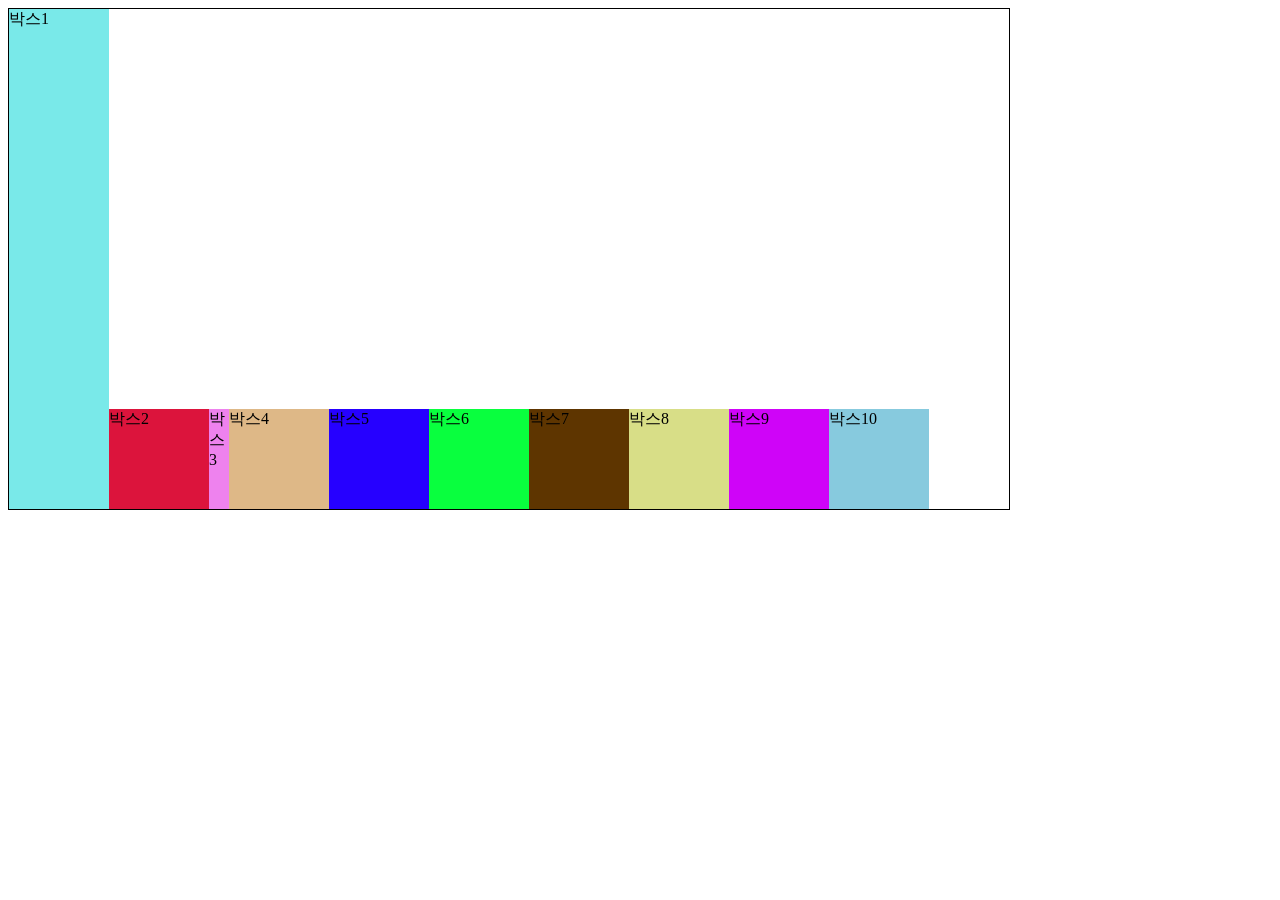
<file: index.html>
<!doctype html>
<html lang="ko">
  <head>
    <meta charset="UTF-8" />
    <meta name="viewport" content="width=device-width, initial-scale=1.0" />
    <title>Sample</title>
    <!-- 외부 스타일 시트 연결 -->
    <link rel="stylesheet" href="css/style.css" />
  </head>
  <body>
    <div>
      <div class="box-container">
        <div class="box-1">박스1</div>
        <div class="box-2">박스2</div>
        <div class="box-3">박스3</div>
        <div class="box-4">박스4</div>
        <div class="box-5">박스5</div>
        <div class="box-6">박스6</div>
        <div class="box-7">박스7</div>
        <div class="box-8">박스8</div>
        <div class="box-9">박스9</div>
        <div class="box-10">박스10</div>
      </div>
    </div>
  </body>
</html>
</file>
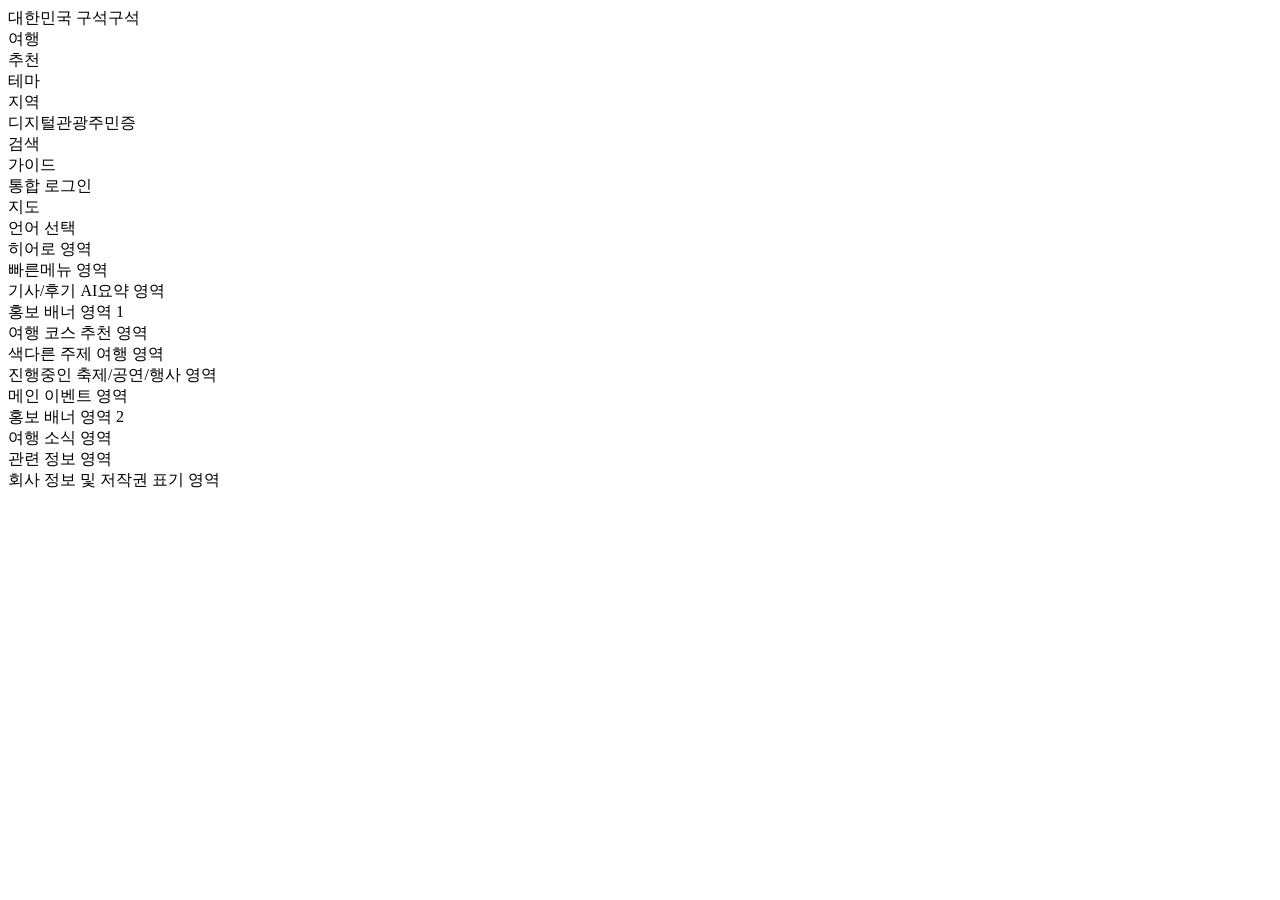
<file: 03-sementic-tag.html>
<!doctype html>
<html lang="ko">
  <head>
    <meta charset="UTF-8" />
    <meta name="viewport" content="width=device-width, initial-scale=1.0" />
    <title>시맨틱 태그</title>
  </head>
  <body>
    <!-- 블록(block) 레벨 요소: 화면 한줄을 다 차지 -->
    <!-- 헤더 영역을 나타내는 header 태그 -->
    <!-- <header>헤더 영역</header> -->

    <!-- 네비게이션 영역을 나타내는 nav 태그 -->
    <!-- <nav>내비게이션 영역</nav> -->

    <!-- 핵심 콘텐츠를 담는 main 태그 -->
    <!-- <main>메인 영역</main> -->

    <!-- 콘텐츠 영역을 나타내는 section 태그 -->
    <!-- <section>섹션 영역</section> -->

    <!-- 푸터 영역을 나타내는 footer 태그 -->
    <!-- <footer>푸터 영역</footer> -->

    <!-- 여러 소스를 묶는 div 태그 : 이름없는 박스 -->
    <!-- <div>div 태그</div> -->

    <!-- 사용 예 -->
    <!-- 헤더 영역 -->
    <header>
      <!-- 로고 영역 -->
      <div>대한민국 구석구석</div>

      <!-- 내비게이션 영역 -->
      <nav>
        <div>여행</div>
        <div>추천</div>
        <div>테마</div>
        <div>지역</div>
        <div>디지털관광주민증</div>
      </nav>

      <!-- 유틸 영역 -->
      <div>
        <div>검색</div>
        <div>가이드</div>
        <div>통합 로그인</div>
        <div>지도</div>
        <div>언어 선택</div>
      </div>
    </header>

    <!-- 메인 영역 -->
    <main>
      <section>히어로 영역</section>
      <section>빠른메뉴 영역</section>
      <section>기사/후기 AI요약 영역</section>
      <section>홍보 배너 영역 1</section>
      <section>여행 코스 추천 영역</section>
      <section>색다른 주제 여행 영역</section>
      <section>진행중인 축제/공연/행사 영역</section>
      <section>메인 이벤트 영역</section>
      <section>홍보 배너 영역 2</section>
      <section>여행 소식 영역</section>
    </main>

    <!-- 푸터 영역 -->
    <footer>
      <div>관련 정보 영역</div>
      <div>회사 정보 및 저작권 표기 영역</div>
    </footer>
  </body>
</html>
</file>
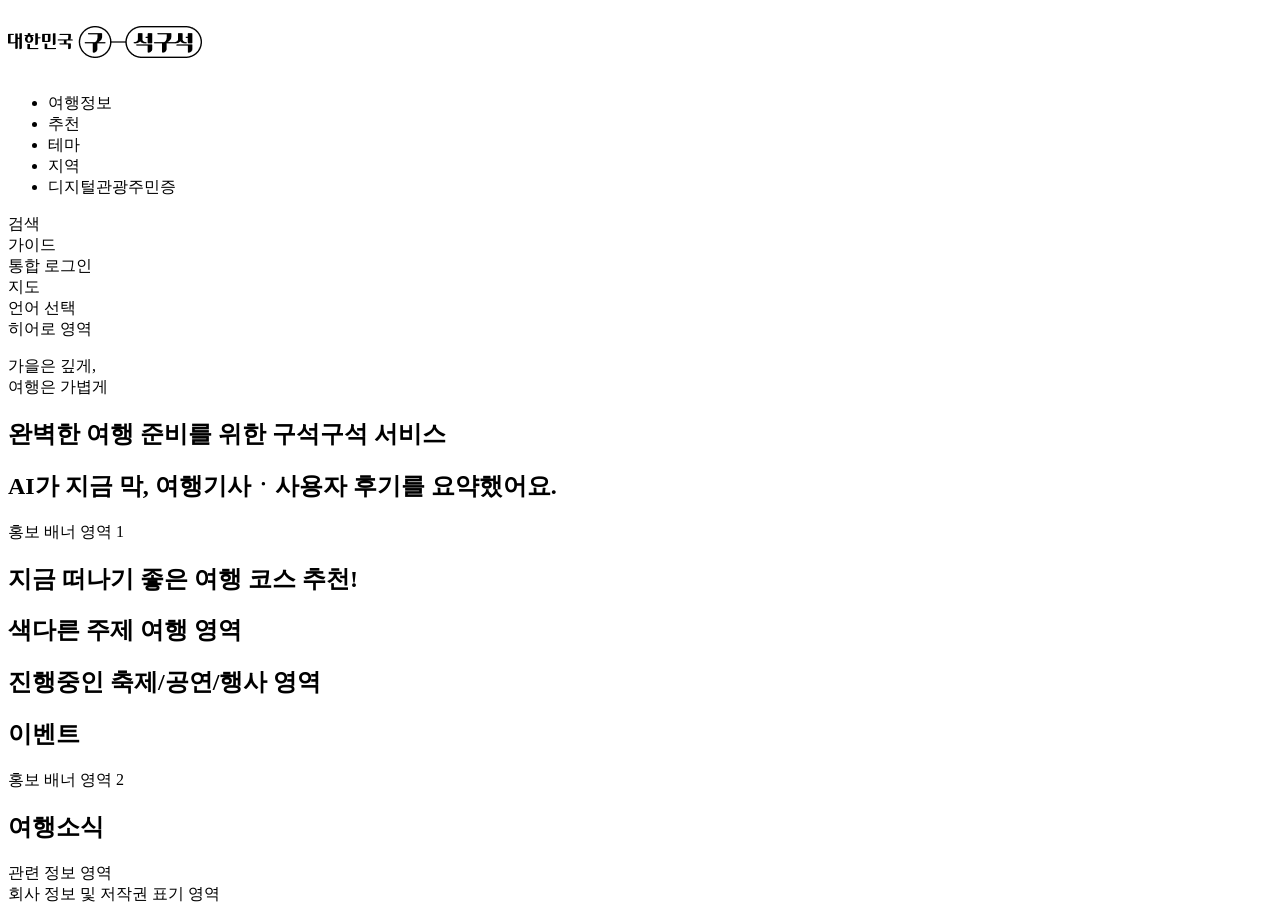
<file: 04-sementic-tag copy.html>
<!doctype html>
<html lang="ko">
  <head>
    <meta charset="UTF-8" />
    <meta name="viewport" content="width=device-width, initial-scale=1.0" />
    <title>웹 문서에 다양한 내용 입력하기</title>
  </head>
  <body>
    <!-- 헤더 영역 -->
    <header>
      <!-- 로고 영역 -->
      <div>
        <h1>
          <img src="assets/images/logo_big.png" alt="대한민국 구석구석" />
        </h1>
      </div>

      <!-- 내비게이션 영역 -->
      <nav>
        <ul>
          <li>여행정보</li>
          <li>추천</li>
          <li>테마</li>
          <li>지역</li>
          <li>디지털관광주민증</li>
        </ul>
      </nav>

      <!-- 유틸 영역 -->
      <div>
        <div>검색</div>
        <div>가이드</div>
        <div>통합 로그인</div>
        <div>지도</div>
        <div>언어 선택</div>
      </div>
    </header>

    <!-- 메인 영역 -->
    <main>
      <section>
        히어로 영역
        <p>
          <strong style="font-weight: normal">가을은 깊게,</strong> <br />
          여행은 가볍게
        </p>
      </section>
      <section>
        <h2>
          완벽한 여행 준비를 위한
          <strong>구석구석 서비스</strong>
        </h2>
      </section>
      <section>
        <h2>
          AI가 지금 막,
          <strong>여행기사ㆍ사용자 후기를 요약했어요.</strong>
        </h2>
      </section>
      <section>홍보 배너 영역 1</section>
      <section>
        <h2>
          <strong>지금 떠나기 좋은 여행 코스 추천!</strong>
        </h2>
      </section>

      <section>
        <h2>색다른 주제 여행 영역</h2>
      </section>
      <section>
        <h2>
          <strong>진행중인 축제/공연/행사 영역</strong>
        </h2>
      </section>

      <section>
        <h2>이벤트</h2>
      </section>
      <section>홍보 배너 영역 2</section>
      <section>
        <h2>여행소식</h2>
      </section>
    </main>

    <!-- 푸터 영역 -->
    <footer>
      <div>관련 정보 영역</div>
      <div>회사 정보 및 저작권 표기 영역</div>
    </footer>
  </body>
</html>
</file>
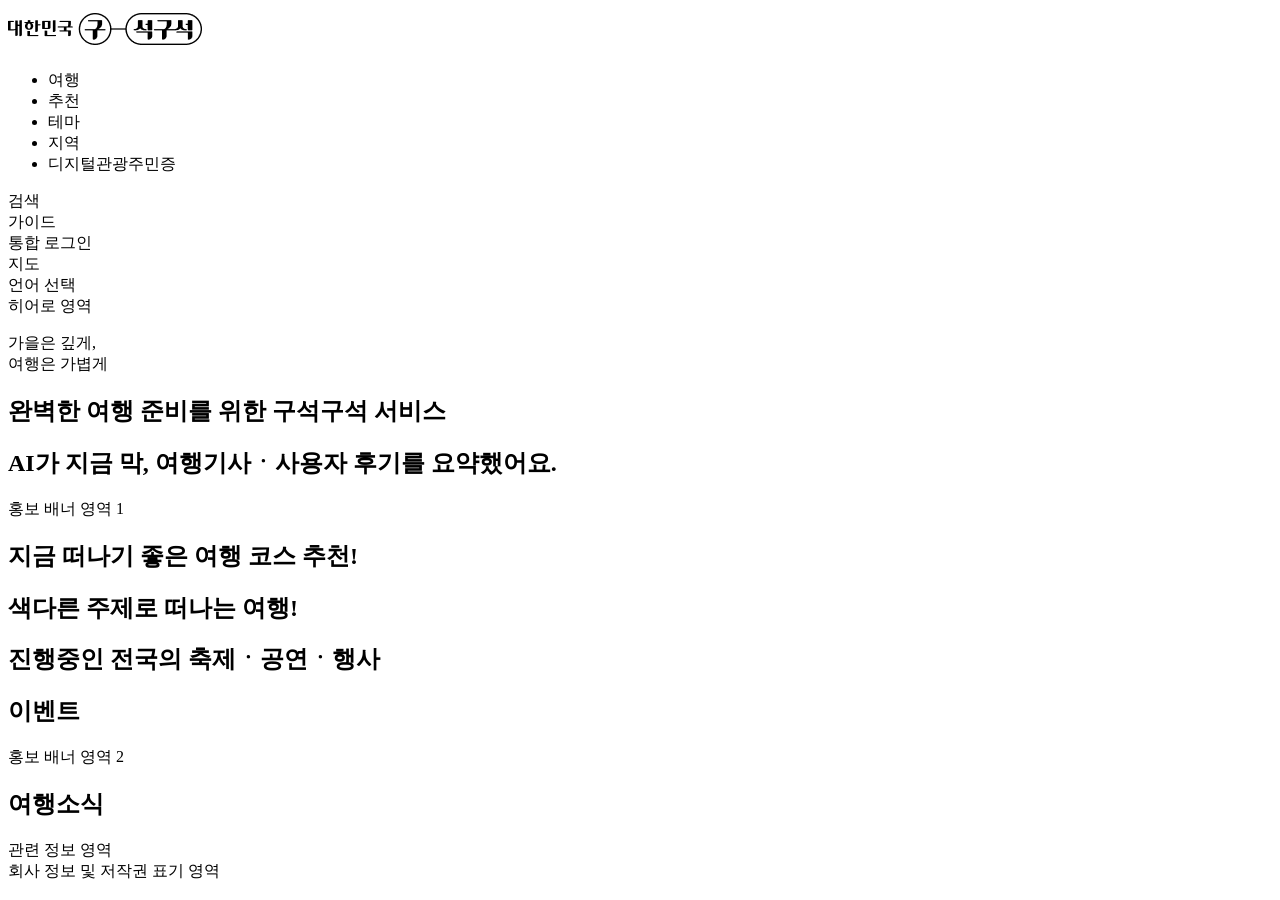
<file: 04-웹 문서에 다양한 내용 입력.html>
<!doctype html>
<html lang="ko">
  <head>
    <meta charset="UTF-8" />
    <meta name="viewport" content="width=device-width, initial-scale=1.0" />
    <title>웹 문서에 다양한 내용 입력하기</title>
  </head>
  <body>
    <!-- 헤더 영역 -->
    <header>
      <!-- 로고 영역 -->
      <div>
        <!-- <h1>대한민국 구석구석</h1> -->
        <a href="#">
          <img src="assets/images/logo_big.png" alt="대한민국 구석구석" />
        </a>
      </div>

      <!-- 내비게이션 영역 -->
      <nav>
        <ul>
          <li>여행</li>
          <li>추천</li>
          <li>테마</li>
          <li>지역</li>
          <li>디지털관광주민증</li>
        </ul>
      </nav>

      <!-- 유틸 영역 -->
      <div>
        <div>검색</div>
        <div>가이드</div>
        <div>통합 로그인</div>
        <div>지도</div>
        <div>언어 선택</div>
      </div>
    </header>

    <!-- 메인 영역 -->
    <main>
      <section>
        히어로 영역
        <p>
          <strong style="font-weight: normal">가을은 깊게,</strong> <br />
          여행은 가볍게
        </p>
      </section>
      <section>
        <h2>완벽한 여행 준비를 위한 <strong>구석구석 서비스</strong></h2>
      </section>
      <section>
        <h2>
          AI가 지금 막,
          <strong>여행기사ㆍ사용자 후기를 요약했어요.</strong>
        </h2>
      </section>
      <section>홍보 배너 영역 1</section>
      <section>
        <h2>
          <strong>지금 떠나기 좋은 여행 코스 추천!</strong>
        </h2>
      </section>
      <section>
        <h2>색다른 주제로 떠나는 여행!</h2>
      </section>
      <section>
        <h2>
          진행중인
          <strong>전국의 축제ㆍ공연ㆍ행사</strong>
        </h2>
      </section>
      <section>
        <h2>이벤트</h2>
      </section>
      <section>홍보 배너 영역 2</section>
      <section>
        <h2>여행소식</h2>
      </section>
    </main>

    <!-- 푸터 영역 -->
    <footer>
      <div>관련 정보 영역</div>
      <div>회사 정보 및 저작권 표기 영역</div>
    </footer>
  </body>
</html>
</file>
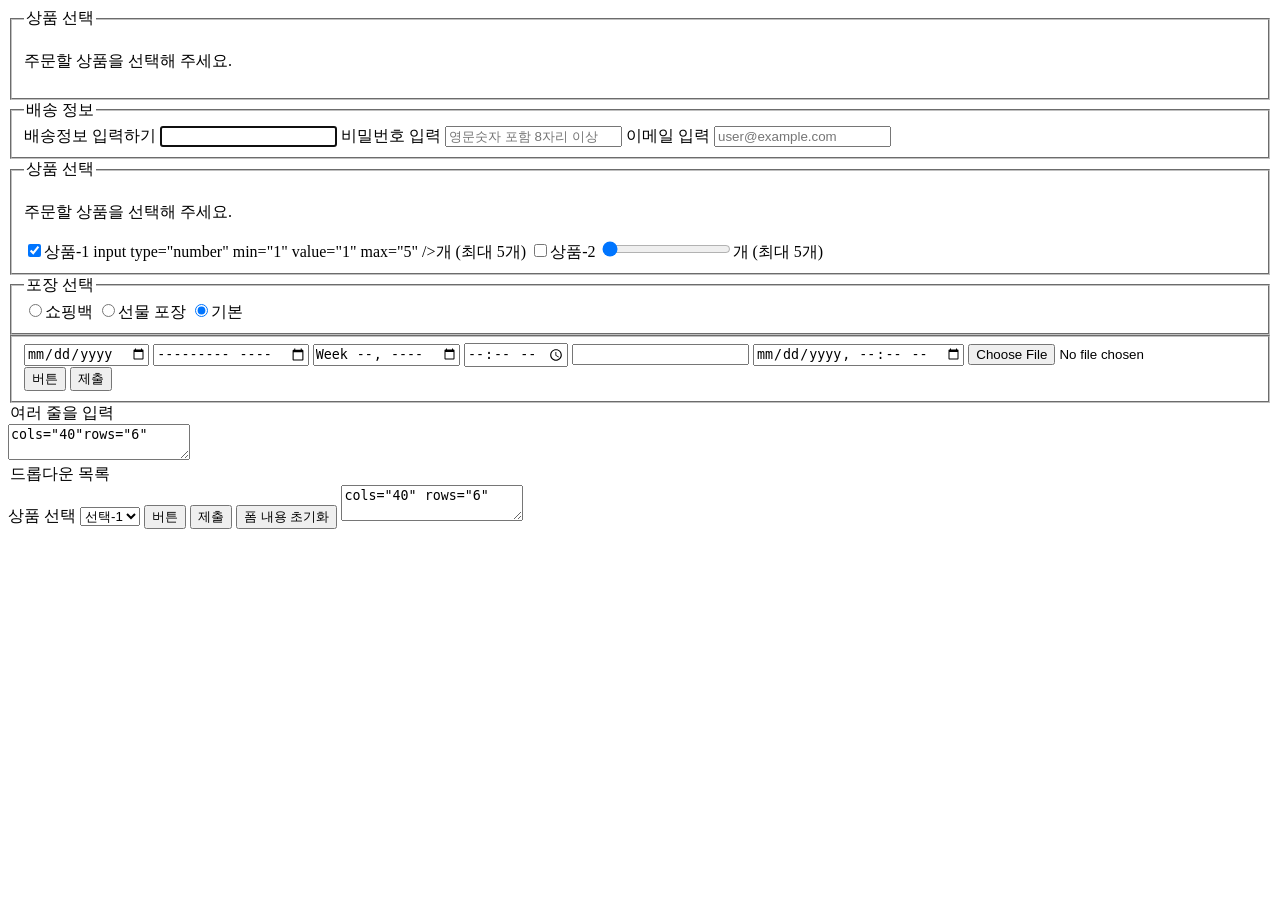
<file: 05-입력 양식 작성하기.html>
<!doctype html>
<html lang="ko">
  <head>
    <meta charset="UTF-8" />
    <meta name="viewport" content="width=device-width, initial-scale=1.0" />
    <title>입력 양식 작성하기</title>
  </head>
  <body>
    <form>
      <fieldset>
        <legend>상품 선택</legend>
         <p>주문할 상품을 선택해 주세요.</p>
       
      </fieldset>
      </fieldset>

      <fieldset>
        <legend>배송 정보</legend>
        <label for="info">배송정보 입력하기</label>
        <input type="text" id="info" autofocus />

        <label for="pw">비밀번호 입력</label>
        <input
          type="password"
          id="pw"
          placeholder="영문숫자 포함 8자리 이상"
          required
        />

        <label for="mail">이메일 입력</label>
        <input type="email" id="mail" placeholder="user@example.com" required />
      </fieldset>

      <fieldset>
        <legend>상품 선택</legend>
        <p>주문할 상품을 선택해 주세요.</p>

        <label><input type="checkbox" value="s-1" checked />상품-1</label>
        input type="number" min="1" value="1" max="5" />개 (최대 5개)


        <label><input type="checkbox" value="s-2" />상품-2</label>
        <input type="range" min="1" value="1" max="5" step="0.5" />개 (최대 5개)
      </fieldset>

      <fieldset>
        <legend>포장 선택</legend>

        <label><input type="radio" name="gift" value="bag" />쇼핑백</label>
        <label>
          <input type="radio" name="gift" value="present" />선물 포장
        </label>
        <label>
          <input type="radio" name="gift" value="default" checked />기본
        </label>
      </fieldset>

      <fieldset>
        <input type="date" />
        <input type="month" />
        <input type="week" />

        <input type="time" />
        <input type="datetime" />
        <input type="datetime-local" />

        <input type="file" />
        <input type="button" value="버튼" />
        <input type="submit" value="제출" />
      </fieldset>

      </fieldset>
        <legend>여러 줄을 입력</legend>
        <textarea>cols="40"rows="6"</textarea>

        </fieldset>
        <legend>드롭다운 목록</legend>
        <label for="prod">상품 선택</label>
        <select>
          <option value="v-1">선택-1</option>
          <option value="v-2">선택-2</option>
          <option value="v-3">선택-3</option>
          <option value="v-4">선택-4</option>
        </select>

        <button type="button">버튼</button>
        <button type="submit">제출</button>
        <button type="reset">폼 내용 초기화</button>
        <textarea>cols="40" rows="6"</textarea>
      </fieldset>

    </form>
  </body>
</html>
</file>
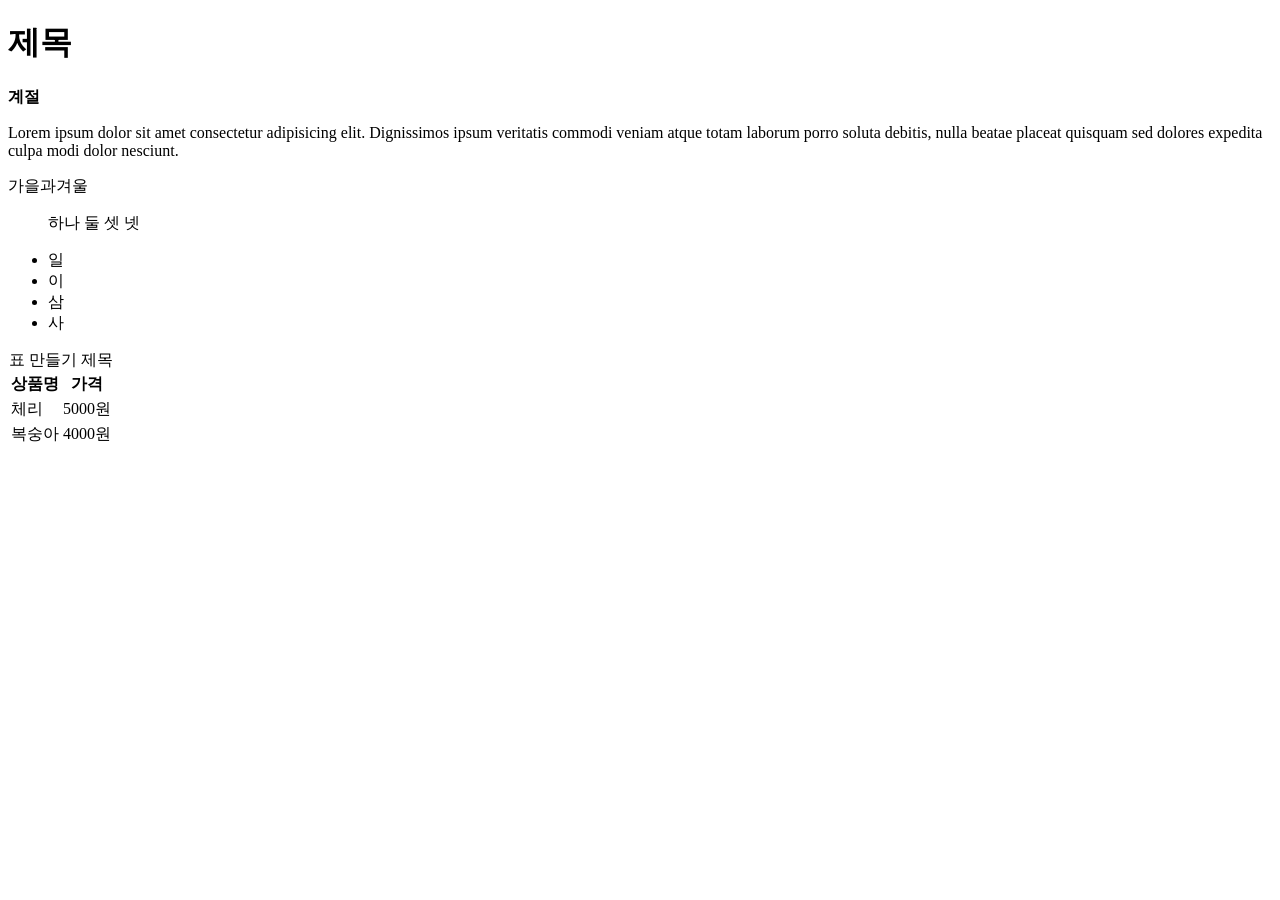
<file: mm.html>
<!doctype html>
<html lang="ko">
  <head>
    <meta charset="UTF-8" />
    <title>연습페이지</title>
  </head>
  <body>
    <div>
      <div>
        <h1>제목</h1>
      </div>
      <div>
        <p>
          <strong>계절</strong>
        </p>
      </div>
      <div>
        <p>
          Lorem ipsum dolor sit amet consectetur adipisicing elit. Dignissimos
          ipsum veritatis commodi veniam atque totam laborum porro soluta
          debitis, nulla beatae placeat quisquam sed dolores expedita culpa modi
          dolor nesciunt.
        </p>
      </div>
      <div>
        <p><span>가을</span>과<span>겨울</span></p>
      </div>
      <div>
        <!-- 순서가 있는 목록 -->
        <div>
          <ol>
            <il> 하나 </il>
            <il> 둘 </il>
            <il> 셋 </il>
            <il> 넷 </il>
          </ol>
        </div>
        <div>
          <!-- 순서가 없는 목록 -->
          <ul>
            <li>일</li>
            <li>이</li>
            <li>삼</li>
            <li>사</li>
          </ul>
        </div>
        <div>
          <!-- 표 만들기 -->
          <table>
            <caption>
              표 만들기 제목
            </caption>
            <tr>
              <th>상품명</th>
              <th>가격</th>
            </tr>
            <tr>
              <td>체리</td>
              <td>5000원</td>
            </tr>
            <tr>
              <td>복숭아</td>
              <td>4000원</td>
            </tr>
          </table>
        </div>
      </div>
    </div>
  </body>
</html>
</file>
<file: css/style.css>
.box-container {
  display: flex;
  border: 1px solid black;
  flex-wrap: wrap-reverse;
  width: 1000px;
  height: 500px;
}
.box-1 {
  align-self: stretch;
  background-color: rgb(121, 233, 233);
  width: 100px;
}
.box-2 {
  background-color: crimson;
  height: 100px;
  width: 100px;
}
.box-3 {
  background-color: violet;
  width: 20px;
  height: 100px;
}
.box-4 {
  background-color: burlywood;
  width: 100px;
  height: 100px;
}
.box-5 {
  background-color: rgb(38, 0, 255);
  width: 100px;
  height: 100px;
}
.box-6 {
  background-color: rgb(9, 255, 62);
  width: 100px;
  height: 100px;
}
.box-7 {
  background-color: rgb(94, 53, 0);
  width: 100px;
  height: 100px;
}
.box-8 {
  background-color: rgb(216, 222, 135);
  width: 100px;
  height: 100px;
}
.box-9 {
  background-color: rgb(207, 4, 248);
  width: 100px;
  height: 100px;
}
.box-10 {
  background-color: rgb(135, 202, 222);
  width: 100px;
  height: 100px;
}
</file>
